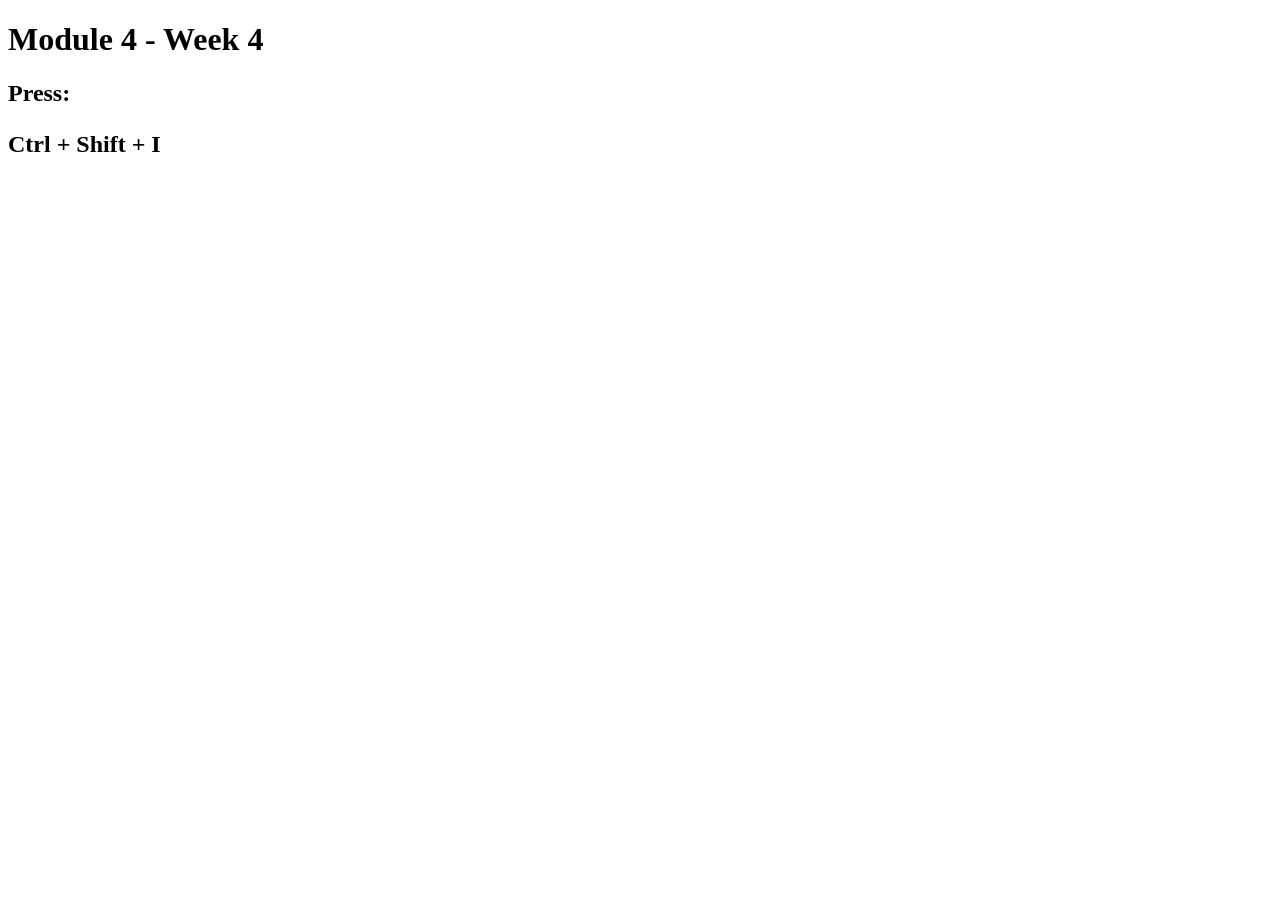
<file: indexm4.html>
<!DOCTYPE html>
<html lang="en">
<head>
    <meta charset="UTF-8">
    <meta name="viewport" content="width=device-width, initial-scale=1.0">
    <script src="js/SpeakHello.js"></script>
    <script src="js/SpeakGoodBye.js"></script>
    <script src="js/app.js"></script>
    <title>Module 4</title>
</head>
<body>
    <h1>Module 4 - Week 4</h1>
    <h2>Press:<br>
        <p>Ctrl + Shift + I</p>
    </h2>
</body>
</html>
</file>
